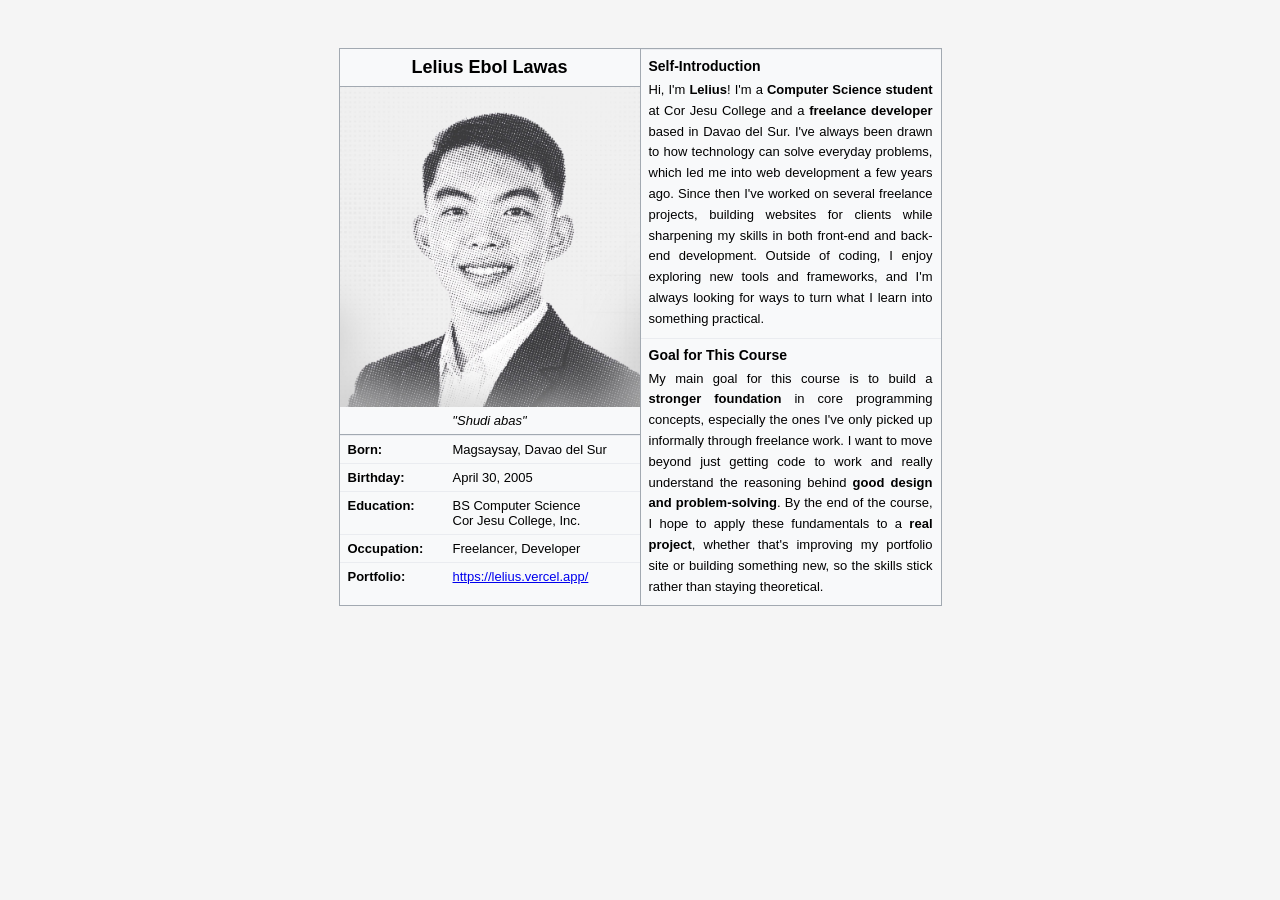
<file: index.html>
<!DOCTYPE html>
<html lang="en">
<head>
<meta charset="UTF-8">
<title>Lelius Lawas</title>

<style>

  body{
    font-family: Arial, sans-serif;
    background:#f5f5f5;
    padding:40px;
  }

  .wrapper{
    display:flex;
    align-items:stretch;
    justify-content:center;
  }

  .infobox{
    width:300px;
    border:1px solid #a2a9b1;
    background:#f8f9fa;
    font-size:13px;
  }
  .infobox-title{
    text-align:center;
    font-size:18px;
    font-weight:bold;
    padding:8px;
    border-bottom:1px solid #a2a9b1;
  }
  .infobox-photo{
    width:100%;
    height:320px;
    object-fit:cover;
    display:block;
  }
  .infobox-caption{
    text-align:center;
    font-style:italic;
    padding:6px;
    border-bottom:1px solid #a2a9b1;
  }
  .infobox table{
    width:100%;
    border-collapse:collapse;
  }
  .infobox td{
    padding:6px 8px;
    border-top:1px solid #eaecf0;
    vertical-align:top;
  }
  .infobox td.label{
    font-weight:bold;
    width:35%;
  }

  .about{
    width:300px;
    border:1px solid #a2a9b1;
    border-left:none;
    background:#f8f9fa;
    font-size:13px;
  }

  .about-section{
    padding:8px;
    border-top:1px solid #eaecf0;
  }
  .about-section h3{
    font-size:14px;
    margin:0 0 6px 0;
  }
    .about-section p{
    margin:0;
    line-height:1.6;
    text-align:justify;
    }

</style>


</head>

<body>

<div class="wrapper">

  <div class="infobox">
    <div class="infobox-title">Lelius Ebol Lawas</div>

    <img class="infobox-photo" src="Adi.jpg" alt="Photo">
    <div class="infobox-caption">"Shudi abas"</div>

    <table>

      <tr>
        <td class="label">Born:</td>
        <td>Magsaysay, Davao del Sur</td>
      </tr>

      <tr>
        <td class="label">Birthday:</td>
        <td>April 30, 2005</td>
      </tr>

      <tr>
        <td class="label">Education:</td>
        <td>BS Computer Science<br>Cor Jesu College, Inc. </td>
      </tr>

      <tr>
        <td class="label">Occupation:</td>
        <td>Freelancer, Developer</td>
      </tr>

      <tr>
        <td class="label">Portfolio:</td>
        <td><a href="https://lelius.vercel.app/">https://lelius.vercel.app/</a></td>
      </tr>

    </table>

  </div> <!-- infobox -->

  <div class="about">

        <div class="about-section">
        <h3>Self-Introduction</h3>
        <p>Hi, I'm <strong>Lelius</strong>! I'm a <strong>Computer Science student</strong> at Cor Jesu College and a <strong>freelance developer</strong> based in Davao del Sur. I've always been drawn to how technology can solve everyday problems, which led me into web development a few years ago. Since then I've worked on several freelance projects, building websites for clients while sharpening my skills in both front-end and back-end development. Outside of coding, I enjoy exploring new tools and frameworks, and I'm always looking for ways to turn what I learn into something practical.</p>
        </div>

        <div class="about-section">
        <h3>Goal for This Course</h3>
        <p>My main goal for this course is to build a <strong>stronger foundation</strong> in core programming concepts, especially the ones I've only picked up informally through freelance work. I want to move beyond just getting code to work and really understand the reasoning behind <strong>good design and problem-solving</strong>. By the end of the course, I hope to apply these fundamentals to a <strong>real project</strong>, whether that's improving my portfolio site or building something new, so the skills stick rather than staying theoretical.</p>
        </div>

  </div> <!-- about -->

</div> <!-- wrapper -->

</body>
</html>
</file>
<file: LAB_1/style.css>
body{
    font-family: Arial, sans-serif;
    background:#f5f5f5;
    padding:40px;
  }

  .wrapper{
    display:flex;
    align-items:stretch;
    justify-content:center;
  }

  .infobox{
    width:300px;
    border:1px solid #a2a9b1;
    background:#f8f9fa;
    font-size:13px;
  }
  .infobox-title{
    text-align:center;
    font-size:18px;
    font-weight:bold;
    padding:8px;
    border-bottom:1px solid #a2a9b1;
  }
  .infobox-photo{
    width:100%;
    height:320px;
    object-fit:cover;
    display:block;
  }
  .infobox-caption{
    text-align:center;
    font-style:italic;
    padding:6px;
    border-bottom:1px solid #a2a9b1;
  }
  .infobox table{
    width:100%;
    border-collapse:collapse;
  }
  .infobox td{
    padding:6px 8px;
    border-top:1px solid #eaecf0;
    vertical-align:top;
  }
  .infobox td.label{
    font-weight:bold;
    width:35%;
  }

  .about{
    width:300px;
    border:1px solid #a2a9b1;
    border-left:none;
    background:#f8f9fa;
    font-size:13px;
  }

  .about-section{
    padding:8px;
    border-top:1px solid #eaecf0;
  }
  .about-section h3{
    font-size:14px;
    margin:0 0 6px 0;
  }
    .about-section p{
    margin:0;
    line-height:1.6;
    text-align:justify;
    }
</file>
